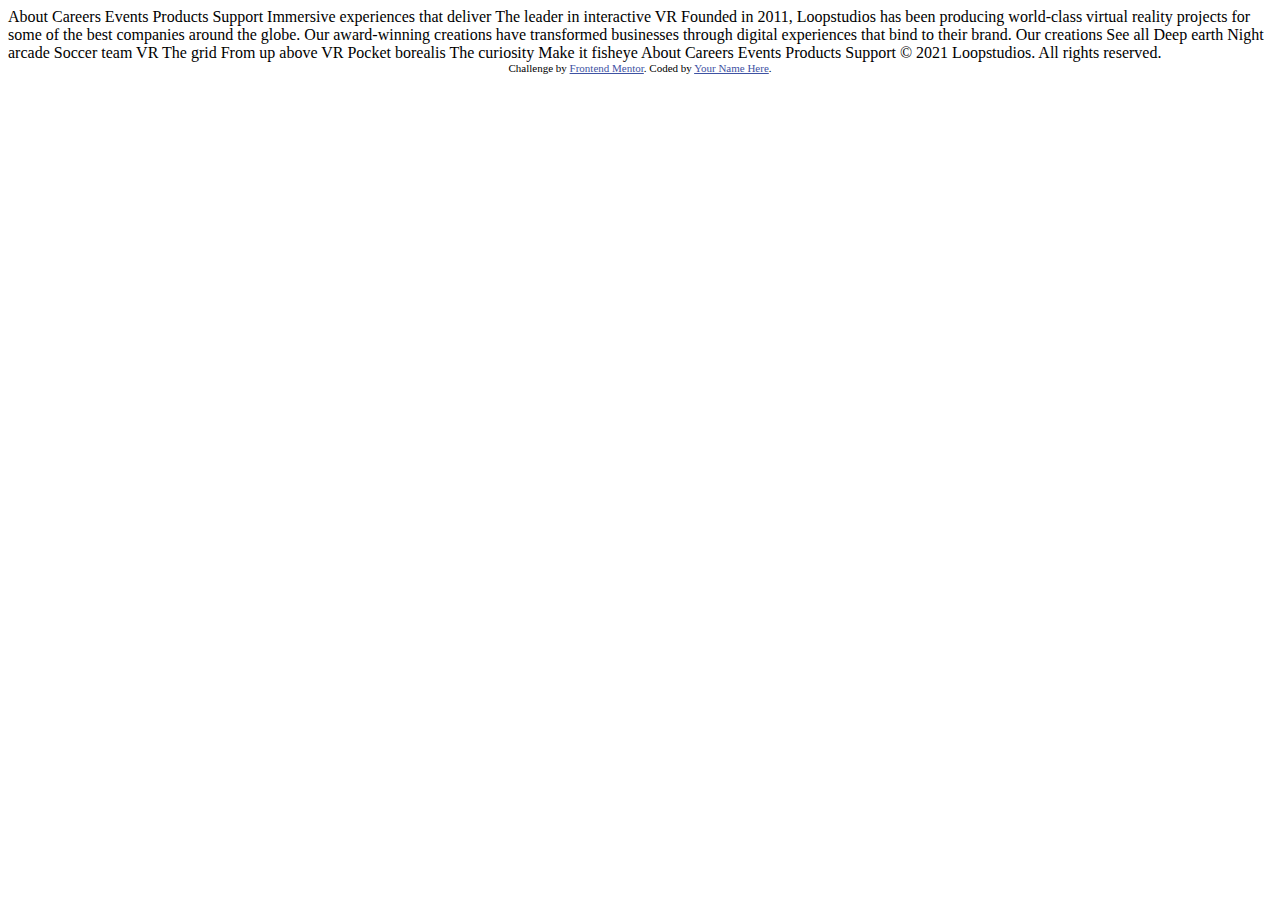
<file: challenge/index.html>
<!DOCTYPE html>
<html lang="en">
<head>
  <meta charset="UTF-8">
  <meta name="viewport" content="width=device-width, initial-scale=1.0"> <!-- displays site properly based on user's device -->

  <link rel="icon" type="image/png" sizes="32x32" href="./images/favicon-32x32.png">
  
  <title>Frontend Mentor | Loopstudios landing page</title>

  <!-- Feel free to remove these styles or customise in your own stylesheet 👍 -->
  <style>
    .attribution { font-size: 11px; text-align: center; }
    .attribution a { color: hsl(228, 45%, 44%); }
  </style>
</head>
<body>
  About
  Careers
  Events
  Products
  Support

  Immersive experiences that deliver

  The leader in interactive VR

  Founded in 2011, Loopstudios has been producing world-class virtual reality 
  projects for some of the best companies around the globe. Our award-winning 
  creations have transformed businesses through digital experiences that bind 
  to their brand.

  Our creations

  See all

  Deep earth
  Night arcade
  Soccer team VR
  The grid
  From up above VR
  Pocket borealis
  The curiosity
  Make it fisheye

  About
  Careers
  Events
  Products
  Support

  © 2021 Loopstudios. All rights reserved.

  <div class="attribution">
    Challenge by <a href="https://www.frontendmentor.io?ref=challenge" target="_blank">Frontend Mentor</a>. 
    Coded by <a href="#">Your Name Here</a>.
  </div>
</body>
</html>
</file>
